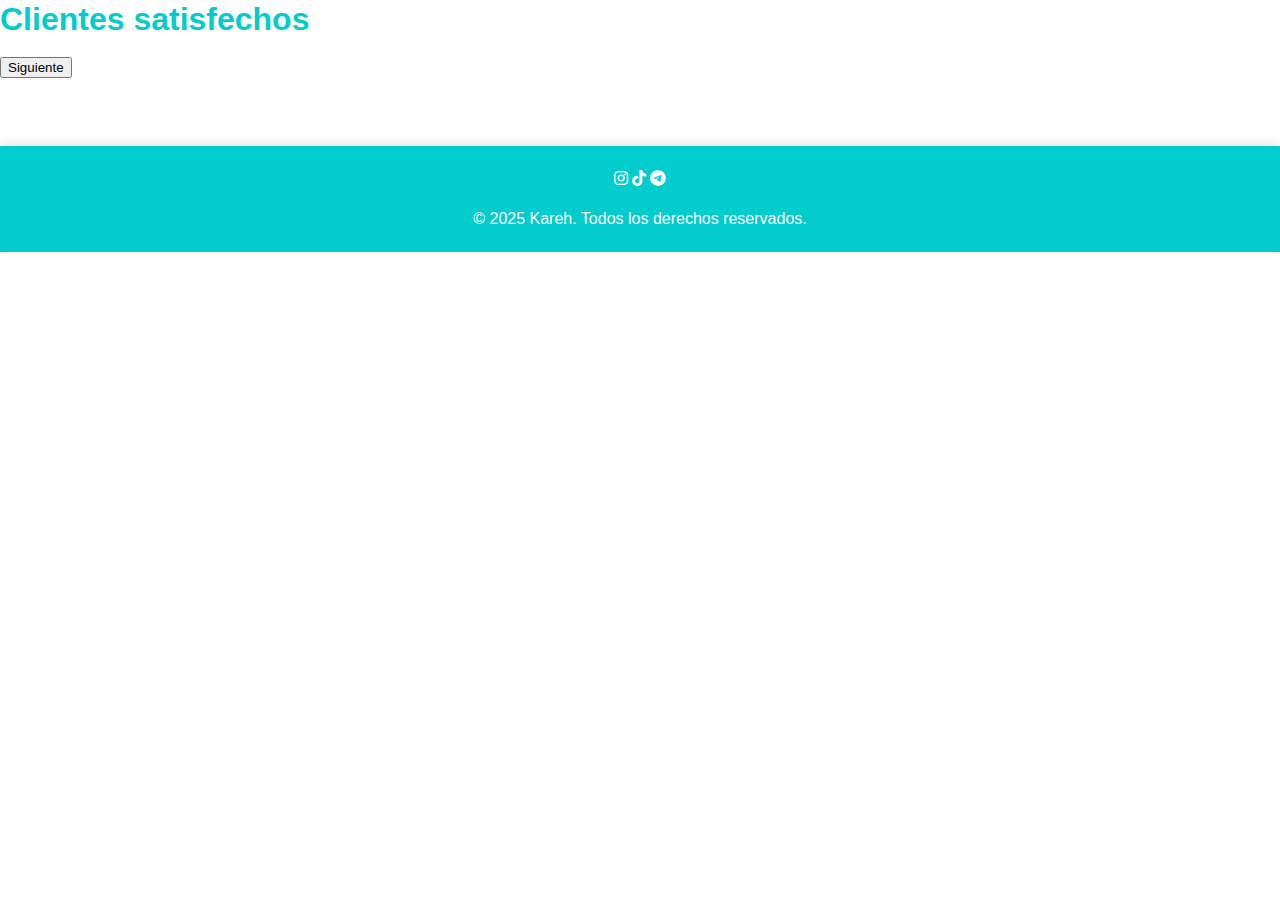
<file: api_1.html>
<!DOCTYPE html>
<html lang="es">
<head>
  <meta charset="UTF-8">
  <meta name="viewport" content="width=device-width, initial-scale=1.0">
  <link rel="preconnect" href="https://fonts.googleapis.com">
  <link rel="preconnect" href="https://fonts.gstatic.com" crossorigin>
  <link href="https://fonts.googleapis.com/css2?family=Cedarville+Cursive&display=swap" rel="stylesheet">
  <link rel="stylesheet" href="https://cdnjs.cloudflare.com/ajax/libs/font-awesome/6.0.0-beta3/css/all.min.css">
  <link rel="stylesheet" href="./css/estilo.css">
  <title>Reseñas</title>
</head>
  
  <section class="resenia">
    <h1>Clientes satisfechos</h1>
    <div class="container my-4 text-center"></div>
    <div class="mt-2" id="contenido">
        <!--Contenido recuperado con fetch -->
    </div>
    <button class="btn-danger" onclick="traer()">Siguiente</button>
  </section>
  <br>

  <script src="./api_1.js"></script>
<footer>
    <div class="iconos">
      <i class="fa-brands fa-instagram"></i>
      <i class="fa-brands fa-tiktok"></i>
      <i class="fa-brands fa-telegram"></i>
    </div>
    <p>© 2025 Kareh. Todos los derechos reservados.</p>
  </footer>

  <script src="./js/tienda.js"></script>
</body>
</html>
</file>
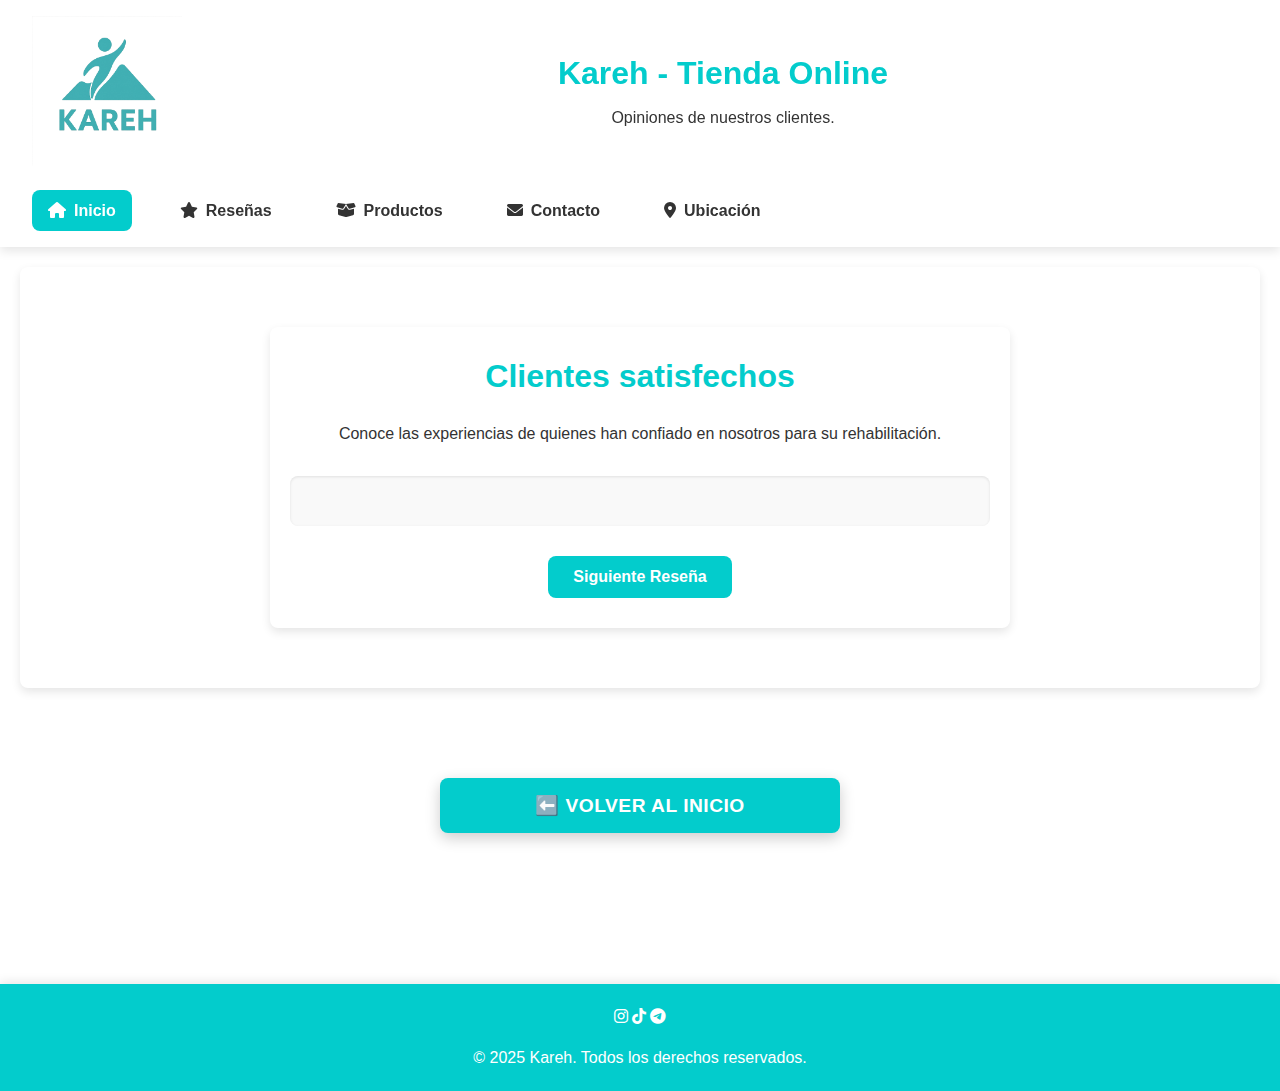
<file: api_resenia.html>
<!DOCTYPE html>
<html lang="es">
<head>
  <meta charset="UTF-8">
  <meta name="viewport" content="width=device-width, initial-scale=1.0">
  <title>Reseñas de Clientes - Kareh Tienda Online</title>
  <meta name="description" content="Lee las opiniones y experiencias de nuestros clientes satisfechos en Kareh Tienda Online.">
  
  <link rel="preconnect" href="https://fonts.googleapis.com">
  <link rel="preconnect" href="https://fonts.gstatic.com" crossorigin>
  <link href="https://fonts.googleapis.com/css2?family=Cedarville+Cursive&display=swap" rel="stylesheet">
  <link rel="stylesheet" href="https://cdnjs.cloudflare.com/ajax/libs/font-awesome/6.0.0-beta3/css/all.min.css">
  
  <link rel="stylesheet" href="./css/estilo.css">
  <link rel="stylesheet" href="./css/api_resenia.css"> </head>
<body>
  <header>
    <div class="logo">
      <a href="./index.html" title="Volver al inicio de Kareh">
        <img src="./img/logo-kareh-transparencia.png" alt="Logo de Kareh - Tienda Online" width="150" height="75" />
      </a>
    </div>
    <div class="titulo">
      <h1 class="h1">Kareh - Tienda Online</h1>
      <h4>Opiniones de nuestros clientes.</h4>
    </div>
    <nav class="nav">
      <ul>
        <li><a href="./index.html" aria-current="page"><i class="fa-solid fa-house" aria-hidden="true"></i> Inicio</a></li>
        <li><a href="./api_resenia.html"><i class="fa-solid fa-star" aria-hidden="true"></i> Reseñas</a></li>
        <li><a href="./productos.html"><i class="fa-solid fa-box-open" aria-hidden="true"></i> Productos</a></li>
        <li><a href="./contacto.html"><i class="fa-solid fa-envelope" aria-hidden="true"></i> Contacto</a></li>
        <li><a href="./ubicacion.html"><i class="fa-solid fa-map-marker-alt" aria-hidden="true"></i> Ubicación</a></li>
      </ul>
    </nav>
  </header>

  <main>
    <section class="resenia">
      <h1>Clientes satisfechos</h1>
      <div class="container my-4 text-center"></div>
      <p>Conoce las experiencias de quienes han confiado en nosotros para su rehabilitación.</p>
      
      <div class="mt-2" id="contenido">
         
      </div>
      <button class="btn-danger" onclick="traer()">Siguiente Reseña</button>
    </section>
  </main>
  
  <form action="./index.html" class="volver-form">
    <button type="submit" class="btn-volver">
      ⬅️ Volver al inicio
    </button>
  </form>
  <br>
</br>
  <footer>
    <div class="iconos">
      <i class="fa-brands fa-instagram"></i>
      <i class="fa-brands fa-tiktok"></i>
      <i class="fa-brands fa-telegram"></i>
    </div>
    <p>© 2025 Kareh. Todos los derechos reservados.</p>
  </footer>

  <script src="./js/api_resenia.js"></script>
</body>
</html>
</file>
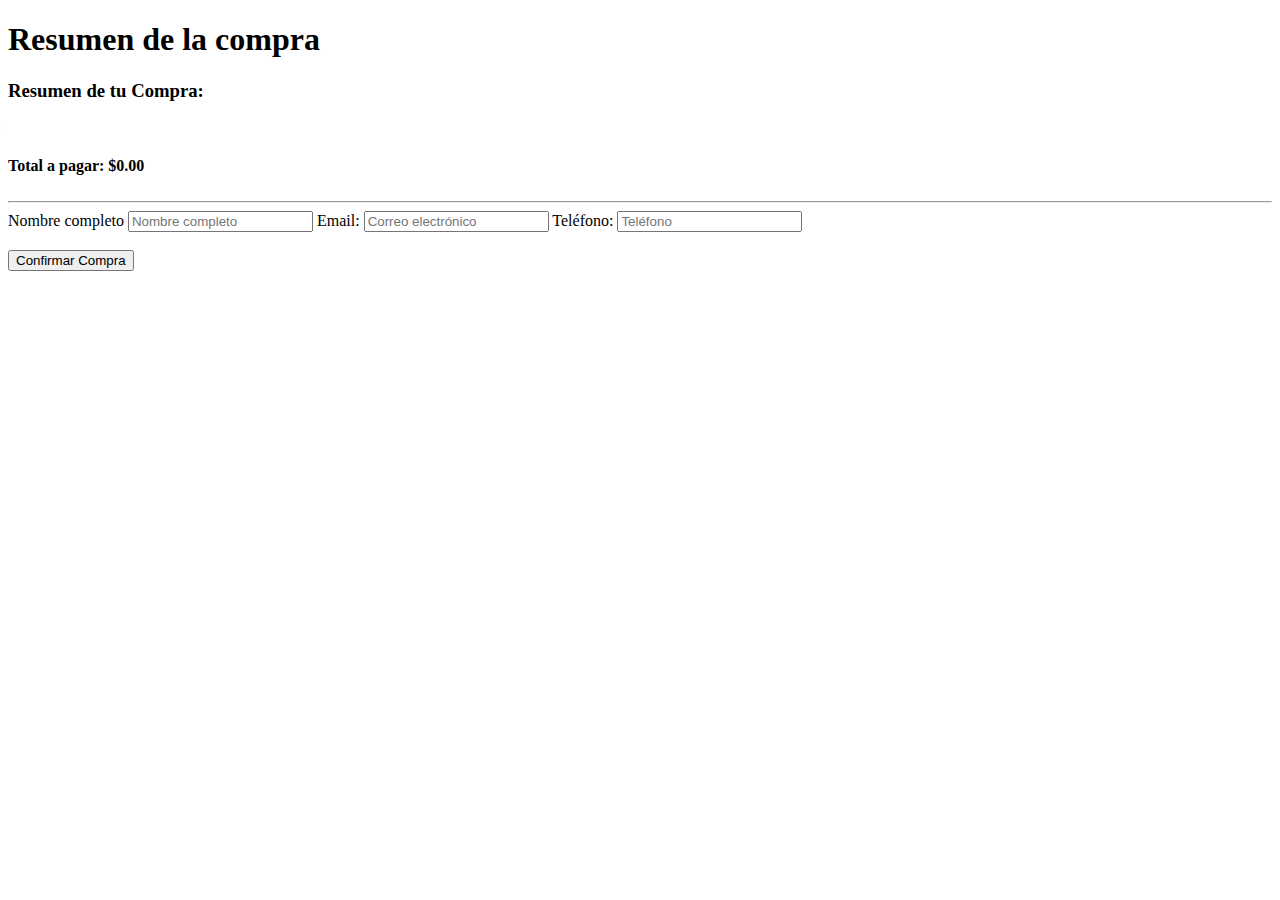
<file: compra.html>
<!DOCTYPE html>
<html lang="es">
<head>
    <meta charset="UTF-8">
    <meta name="viewport" content="width=device-width, initial-scale=1.0">
    <title>Resumen de Compra</title>
</head>
<body>

    <h1>Resumen de la compra</h1>
    <main>
        <section>
            <div id="detalle"></div>
        </section>
    </main>

    <footer></footer>

    <form id="formulario" action="https://formspree.io/f/mjkyqbap" method="POST">
        <textarea id="carritoData" name="carrito" style="display:none;"></textarea>
        <textarea id="totalCarrito" name="total" style="display:none;"></textarea>
        <br>
        <hr>
        <label>Nombre completo</label>
        <input type="text" id="nombre" name="nombre" placeholder="Nombre completo" required>
        <label>Email:</label>
        <input type="email" id="contactoEmail" name="email" placeholder="Correo electrónico" required>
        <label>Teléfono:</label>
        <input type="tel" id="telefono" name="telefono" placeholder="Teléfono">
        <br><br>
        <button type="submit" id="botonEnviar">Confirmar Compra</button>
    </form>

    <script src="./js/compra.js"></script>

</body>

</html>
</file>
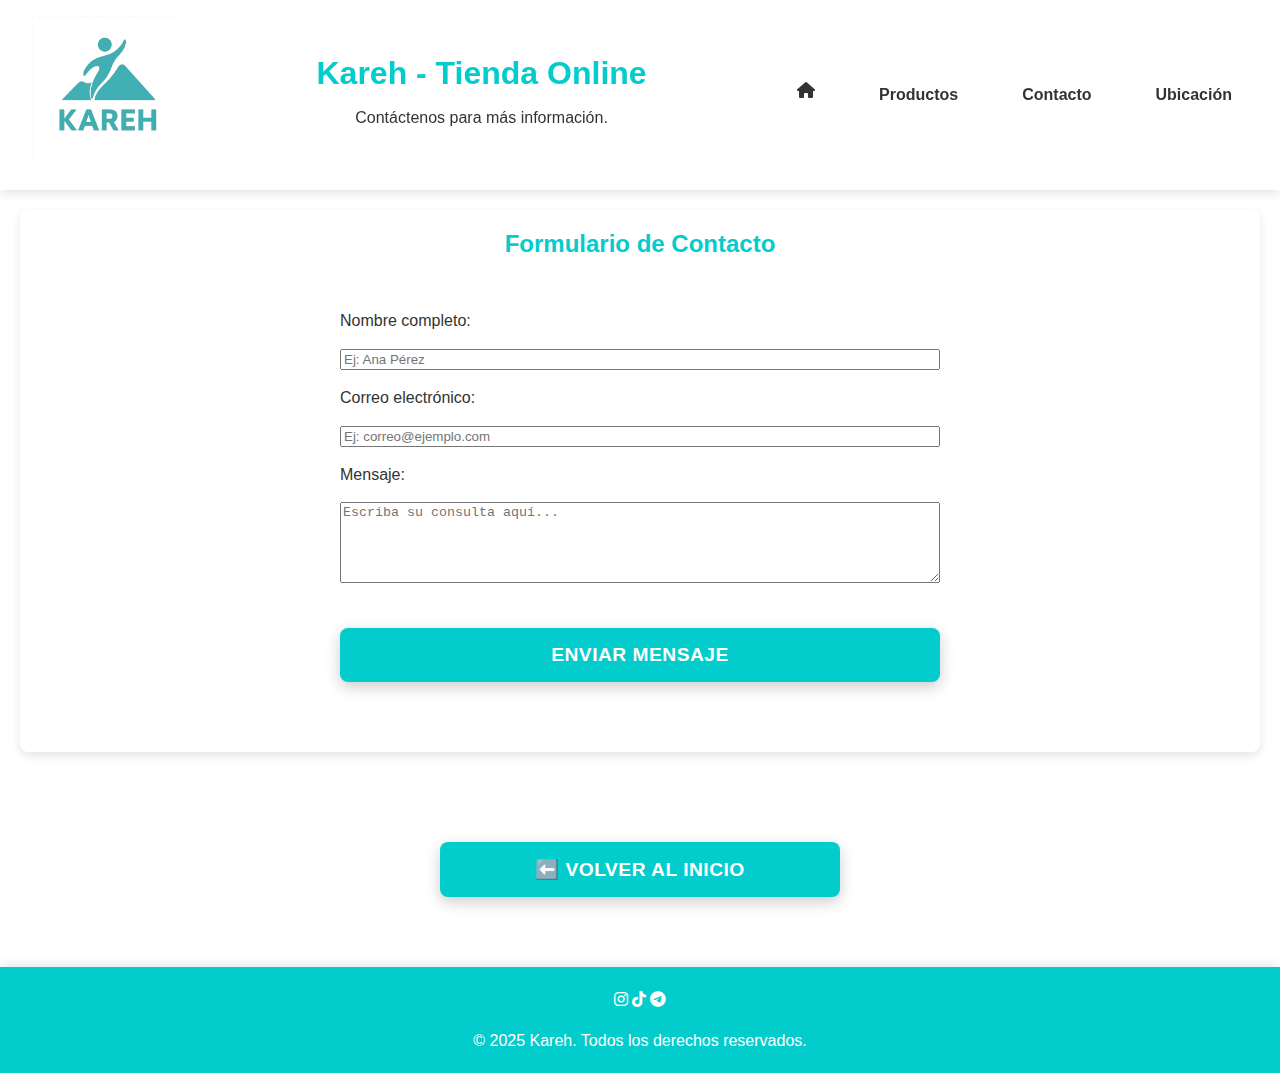
<file: contacto.html>
<!DOCTYPE html>
<html lang="es">
<head>
  <meta charset="UTF-8" />
  <meta name="viewport" content="width=device-width, initial-scale=1.0" />
  <title>Contacto - Kareh</title>
  <meta name="description" content="Formulario de contacto de Kareh. Deje su mensaje y nos comunicaremos con usted.">
  <link href="https://fonts.googleapis.com/css2?family=Cedarville+Cursive&display=swap" rel="stylesheet" />
  <link rel="stylesheet" href="https://cdnjs.cloudflare.com/ajax/libs/font-awesome/6.0.0-beta3/css/all.min.css" />
  <link rel="stylesheet" href="./css/estilo.css" />
</head>

<body>
  <header>
    <div class="logo">
      <img src="./img/logo-kareh-transparencia.png" alt="Logo de Kareh" />
    </div>
    <div class="titulo">
      <h1 class="h1">Kareh - Tienda Online</h1>
      <h4>Contáctenos para más información.</h4>
    </div>
    <nav class="nav">
      <ul>
        <li><a href="./index.html"><i class="fa-solid fa-house"></i></a></li>
        <li><a href="./productos.html">Productos</a></li>
        <li><a href="./contacto.html">Contacto</a></li>
        <li><a href="./ubicacion.html">Ubicación</a></li>
      </ul>
    </nav>
  </header>

  <main>
    <section>
      <h2 style="text-align: center;">Formulario de Contacto</h2>
      <form action="https://formspree.io/f/xyzwqvay" method="POST">
        <label for="nombre">Nombre completo:</label>
        <input type="text" id="nombre" name="nombre" placeholder="Ej: Ana Pérez" required />

        <label for="email">Correo electrónico:</label>
        <input type="email" id="email" name="_replyto" placeholder="Ej: correo@ejemplo.com" required />

        <label for="mensaje">Mensaje:</label>
        <textarea id="mensaje" name="mensaje" rows="5" placeholder="Escriba su consulta aquí..." required></textarea>

        <button type="submit">Enviar mensaje</button>
      </form>
    </section>
  </main>
  <form action="./index.html" class="volver-form">
    <button type="submit" class="btn-volver">
      ⬅️ Volver al inicio
    </button>
  </form>
  <footer>
    <div class="iconos">
      <i class="fa-brands fa-instagram"></i>
      <i class="fa-brands fa-tiktok"></i>
      <i class="fa-brands fa-telegram"></i>
    </div>
    <p>© 2025 Kareh. Todos los derechos reservados.</p>
  </footer>
</body>
</html>
</file>
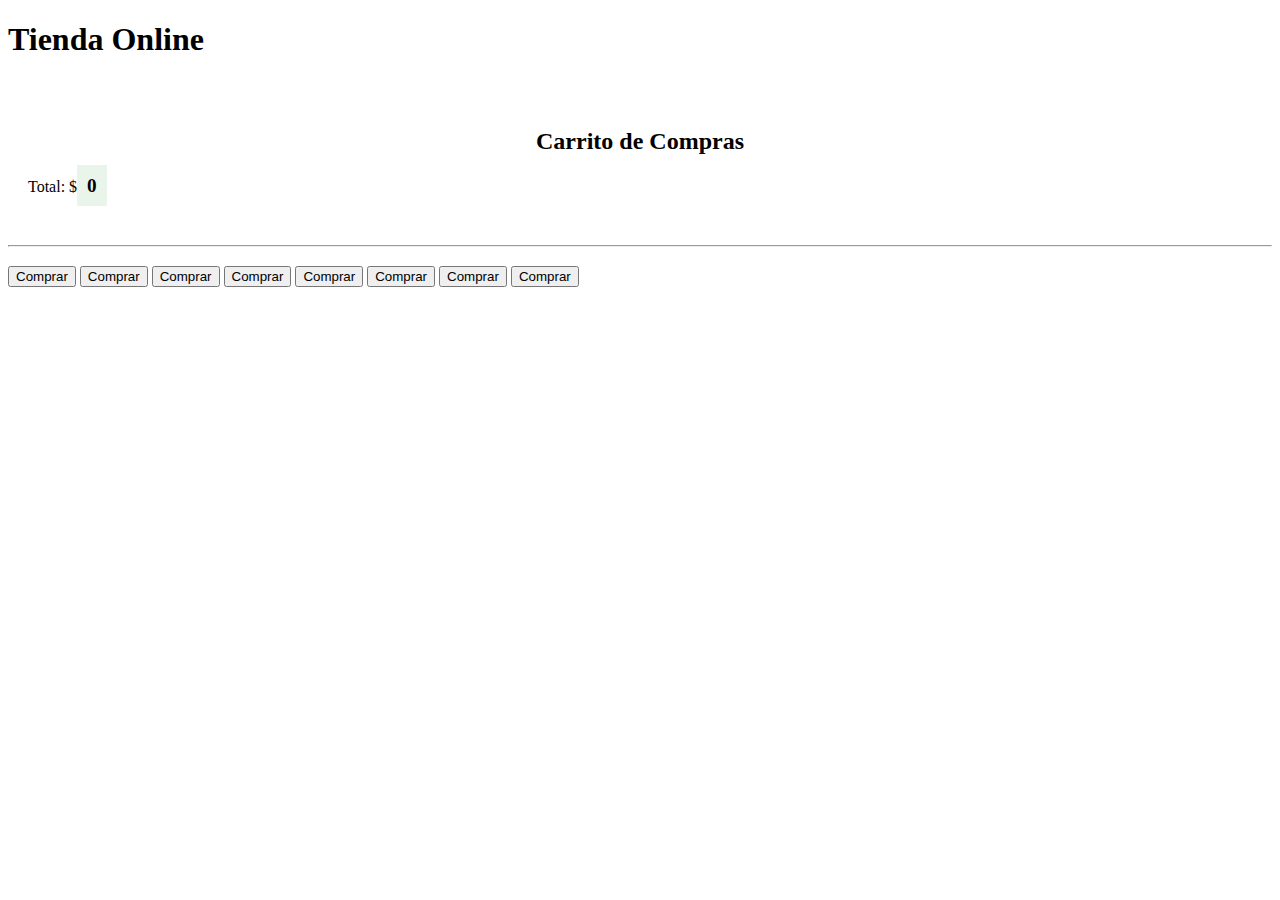
<file: tienda.html>
<!DOCTYPE html>
<html lang="es">
<head>
 <meta charset="UTF-8">
 <meta name="viewport" content="width=device-width, initial-scale=1.0">
 <link rel="stylesheet" href="./css/carrito.css">
 <title>Carrito de Compras</title>
</head>
<body>
  <h1>Tienda Online</h1>
<div id="carrito">
    <h2>Carrito de Compras</h2>
    <p>Total: $<span id="total-carrito">0</span></p>
    <ul id="lista-carrito"></ul>
</div>
<hr>
<button class="comprar" data-id="1" data-nombre="Andador con ruedas" data-precio="10000">Comprar</button>
<button class="comprar" data-id="2" data-nombre="Tripode con 4 apoyos" data-precio="15000">Comprar</button>
<button class="comprar" data-id="3" data-nombre="Faja Lumbar" data-precio="20000">Comprar</button>
<button class="comprar" data-id="4" data-nombre="Silla de rueda deportiva" data-precio="100000">Comprar</button>
<button class="comprar" data-id="5" data-nombre="Conos de Rehabilitacion" data-precio="15000">Comprar</button>
<button class="comprar" data-id="6" data-nombre="Kit Hand Grip" data-precio="20000">Comprar</button>
<button class="comprar" data-id="7" data-nombre="Tobilleras con Velcro" data-precio="10000">Comprar</button>
<button class="comprar" data-id="8" data-nombre="Muletas Ajustables" data-precio="15000">Comprar</button>

<button id="btnPagar">Pagar</button>
<button id="vaciar-carrito">Vaciar Carrito</button>

<script src="./js/tienda.js"></script>
</body>

</html>
</file>
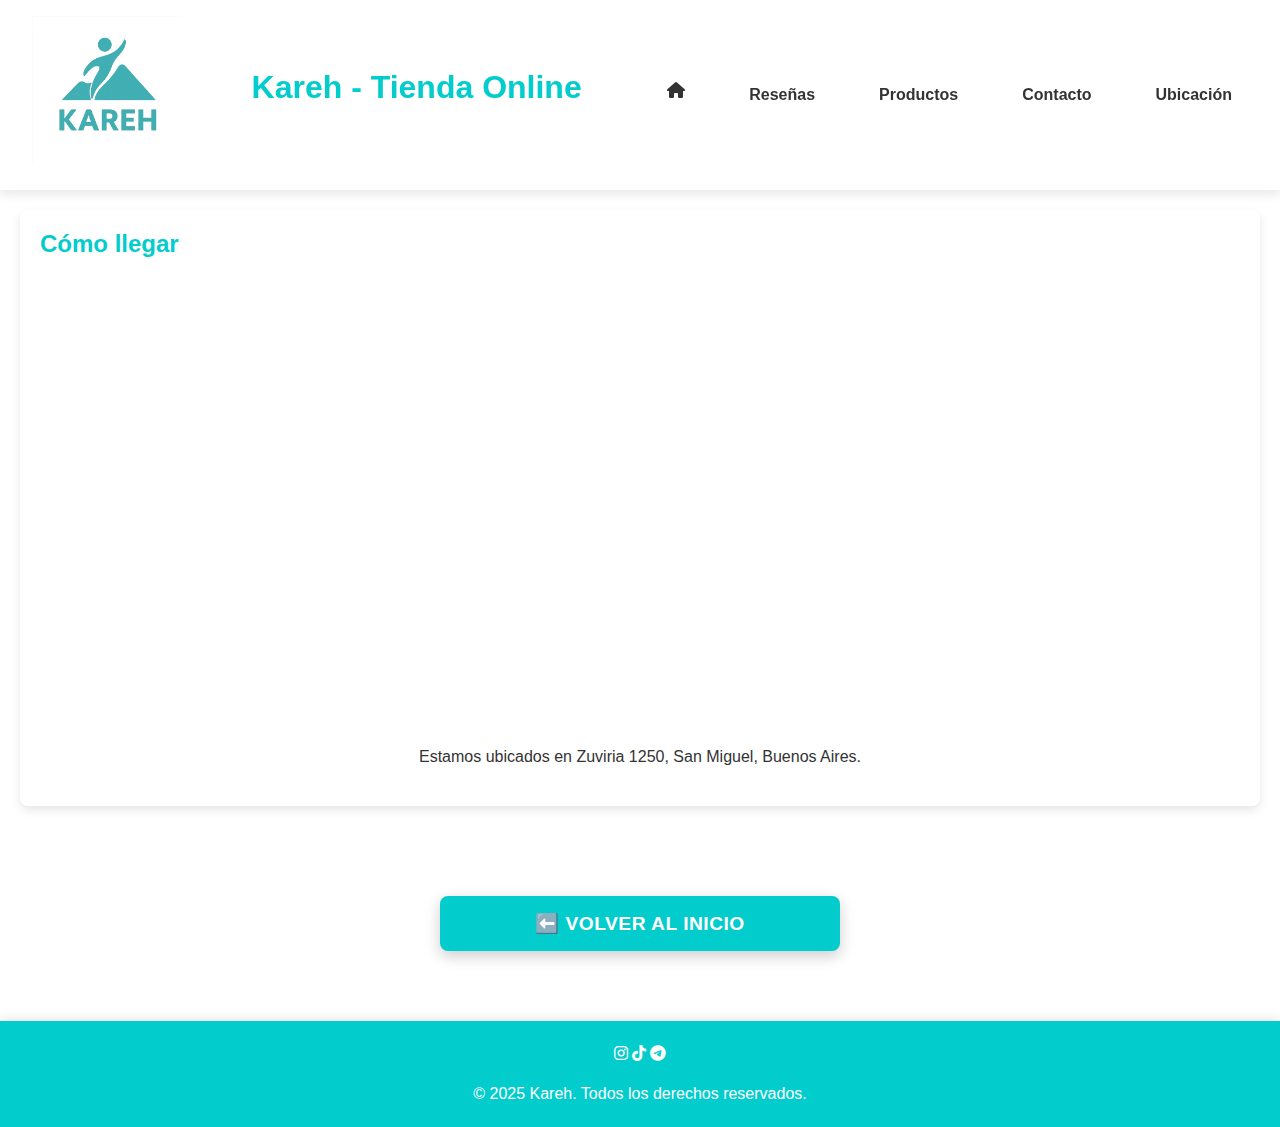
<file: ubicacion.html>
<!DOCTYPE html>
<html lang="es">
<head>
  <meta charset="UTF-8" />
  <meta name="viewport" content="width=device-width, initial-scale=1.0" />
  <title>Ubicación de Kareh</title>
  <meta name="description" content="Ubicación de la tienda Kareh en San Miguel. Cómo llegar fácilmente.">
  <link href="https://fonts.googleapis.com/css2?family=Cedarville+Cursive&display=swap" rel="stylesheet" />
  <link rel="stylesheet" href="https://cdnjs.cloudflare.com/ajax/libs/font-awesome/6.0.0-beta3/css/all.min.css" />
  <link rel="stylesheet" href="./css/estilo.css" />
</head>

<body>
  <header>
    <div class="logo">
      <img src="./img/logo-kareh-transparencia.png" alt="Logo de Kareh" />
    </div>
    <div class="titulo">
      <h1 class="h1">Kareh - Tienda Online</h1>
    </div>
    <nav class="nav">
      <ul>
        <li><a href="./index.html"><i class="fa-solid fa-house"></i></a></li>
        <li><a href="./api_resenia.html">Reseñas</a></li>
        <li><a href="./productos.html">Productos</a></li>
        <li><a href="./contacto.html">Contacto</a></li>
        <li><a href="./ubicacion.html">Ubicación</a></li>
      </ul>
    </nav>
  </header>

  <main>
    <section>
      <h2>Cómo llegar</h2>
      <iframe src="https://www.google.com/maps/embed?pb=!1m18!1m12!1m3!1d3286.1441534805917!2d-58.715874525149815!3d-34.54990535465669!2m3!1f0!2f0!3f0!3m2!1i1024!2i768!4f13.1!3m3!1m2!1s0x95bcbd0b20dd9355%3A0x25e754915cb9bd67!2sZuvir%C3%ADa%201250%2C%20B1663FQC%20San%20Miguel%2C%20Provincia%20de%20Buenos%20Aires!5e0!3m2!1ses!2sar!4v1748303519087!5m2!1ses!2sar" width="600" height="450" style="border:0;" allowfullscreen="" loading="lazy" referrerpolicy="no-referrer-when-downgrade"></iframe>
      <p style="text-align: center; margin-top: 1rem;">
        Estamos ubicados en Zuviria 1250, San Miguel, Buenos Aires.
      </p>
    </section>
  </main>
  <form action="./index.html" class="volver-form">
    <button type="submit" class="btn-volver">
      ⬅️ Volver al inicio
    </button>
  </form>
  <footer>
    <div class="iconos">
      <i class="fa-brands fa-instagram"></i>
      <i class="fa-brands fa-tiktok"></i>
      <i class="fa-brands fa-telegram"></i>
    </div>
    <p>© 2025 Kareh. Todos los derechos reservados.</p>
  </footer>
</body>
</html>
</file>
<file: css/estilo.css>
:root {
  --color-acento: #03cccc; /* Color principal para branding y elementos interactivos */
  --color-acento-hover: rgb(0, 150, 150); /* Tono más oscuro para estados hover del acento */
  --color-texto-principal: #333; /* Color de texto general */
  --color-texto-secundario: #666; /* Color de texto para descripciones menos importantes */
  --color-fondo-claro: #f9f9f9; /* Fondo ligero para secciones o tarjetas */
  --color-fondo-blanco: #fff; /* Fondo blanco puro */
  --color-borde: #ddd; /* Color para bordes de elementos */
  --color-sombra: rgba(0, 0, 0, 0.1); /* Sombra estándar para elevación */
  --color-sombra-hover: rgba(0, 0, 0, 0.15); /* Sombra más pronunciada para hover */

  --radio-borde-base: 8px; /* Radio de borde estándar para elementos */
  --radio-borde-boton: 5px; /* Radio de borde para botones */
  --transicion-rapida: 0.3s ease; /* Transición suave para efectos rápidos */
  
  --color-boton-primario: #03cccc; /* Color de fondo para botones de acción principal */
  --color-boton-peligro: #f44336; /* Color de fondo para botones de acción destructiva */
  --color-boton-peligro-hover: #d32f2f; /* Tono más oscuro para hover de botones de peligro */
  --color-boton-neutro: #6c757d; /* Color de fondo para botones neutrales */
  --color-boton-neutro-hover: #5a6268; /* Tono más oscuro para hover de botones neutrales */
}

body {
  font-family: 'Arial', 'Helvetica Neue', Helvetica, sans-serif; /* Fuente principal */
  font-size: 16px; /* Tamaño de fuente base */
  line-height: 1.6; /* Altura de línea para mejor legibilidad */
  color: var(--color-texto-principal); /* Color de texto principal */
  margin: 0; /* Elimina el margen predeterminado del body */
  background-color: var(--color-fondo-blanco); /* Fondo blanco para toda la página */
}

h1, h2, h3, h4, h5, h6 {
  color: var(--color-acento); /* Color para todos los encabezados */
  margin-top: 0; /* Elimina margen superior predeterminado */
  margin-bottom: 0.5em; /* Margen inferior para separar de los párrafos */
  line-height: 1.2; /* Ajusta la altura de línea de los títulos */
}

a {
  color: var(--color-acento); /* Color de enlaces */
  text-decoration: none; /* Elimina el subrayado predeterminado */
  transition: color var(--transicion-rapida); /* Transición suave al pasar el ratón */
}

a:hover {
  color: var(--color-acento-hover); /* Cambio de color al pasar el ratón */
}

/* Estilo para el contenedor principal del contenido */
main {
  padding: 20px;
  max-width: 1200px;
  margin: 20px auto; /* Centra el contenido principal */
  background-color: var(--color-fondo-blanco);
  border-radius: var(--radio-borde-base);
  box-shadow: 0 4px 10px var(--color-sombra); /* Sombra para el contenedor principal */
}

/* --- Header y Navegación --- */
/* Estilos para la cabecera del sitio y el menú de navegación. */
header {
  display: flex;
  justify-content: space-between;
  align-items: center;
  background-color: var(--color-fondo-blanco);
  position: sticky; /* Fija el header en la parte superior al hacer scroll */
  top: 0;
  box-shadow: 0 4px 10px var(--color-sombra);
  z-index: 1000; /* Asegura que el header esté por encima de otros elementos */
  padding: 1rem 2rem;
  flex-wrap: wrap; /* Permite que los elementos se envuelvan en pantallas pequeñas */
  gap: 1rem; /* Espacio entre los elementos flex del header */
}

.logo img {
  max-width: 150px;
  height: auto;
}

.titulo {
  font-weight: 400;
  text-align: center;
  flex-grow: 1; /* Permite que el título ocupe el espacio disponible */
}

.titulo .h1 {
  color: var(--color-acento);
  transition: color var(--transicion-rapida);
}

.titulo .h1:hover {
  color: var(--color-acento-hover);
}

.titulo h4 {
  color: var(--color-texto-principal);
  font-weight: normal;
  margin-top: 0.2rem;
}

.nav ul {
  list-style: none;
  padding: 0;
  margin: 0;
  display: flex;
  flex-wrap: wrap;
  justify-content: center;
  gap: 2.0rem; /* Espacio entre los ítems de navegación */
}

.nav a {
  display: flex;
  align-items: center;
  gap: 0.5rem; /* Espacio entre icono y texto */
  padding: 0.5rem 1rem;
  border-radius: var(--radio-borde-base);
  transition: background-color var(--transicion-rapida), color var(--transicion-rapida);
  color: var(--color-texto-principal);
  font-weight: bold;
}

.nav a:hover,
.nav a[aria-current="page"] {
  background-color: var(--color-acento);
  color: white;
}

.nav a[aria-current="page"] i {
  color: white; /* Asegura que el icono también cambie de color en el estado activo */
}

/* --- Secciones Específicas del Index --- */

.panel {
  text-align: center;
  margin-bottom: 40px;
}

.panel p {
  font-size: 1.2em;
  margin-bottom: 20px;
  color: var(--color-texto-principal);
}

.panel .imagen img {
  max-width: 100%;
  height: auto;
  border-radius: var(--radio-borde-base);
  box-shadow: 0 4px 10px var(--color-sombra);
}

.contenedor-video {
  margin-bottom: 40px;
  text-align: center;
}

.contenedor-video video {
  max-width: 100%;
  height: auto;
  border-radius: var(--radio-borde-base);
  box-shadow: 0 4px 10px var(--color-sombra);
}

#servicios {
  text-align: center;
  margin-bottom: 40px;
}

#servicios h2 {
  margin-bottom: 25px; /* Espacio debajo del título de servicios */
}

.servicios-grid {
  display: flex;
  justify-content: center;
  gap: 20px; /* Espacio entre las tarjetas de servicio */
  flex-wrap: wrap;
}

.servicio-card {
  background-color: #e0f7fa; /* Tono claro para las tarjetas de servicio */
  padding: 20px;
  border-radius: var(--radio-borde-base);
  box-shadow: 0 4px 8px var(--color-sombra);
  width: 280px;
  text-align: center;
  transition: transform var(--transicion-rapida), box-shadow var(--transicion-rapida);
}

.servicio-card:hover {
  transform: translateY(-5px); /* Efecto de elevación */
  box-shadow: 0 6px 15px var(--color-sombra-hover);
}

.servicio-card h3 {
  color: var(--color-acento);
  margin-bottom: 10px;
}

.servicio-card p {
  color: var(--color-texto-principal);
  font-size: 0.95em;
}

/* --- Cuadrícula de Productos --- */
.producto_flex {
  display: flex; 
  flex-wrap: wrap; 
  justify-content: center; 
  gap: 20px;
  padding: 20px;
}

.item_flex {
  flex: 1 1 280px; /* Define cómo se expande/contrae y el tamaño base de cada item */
  box-shadow: 0 4px 8px var(--color-sombra);
  border-radius: var(--radio-borde-base);
  padding: 15px;
  text-align: center;
  background-color: var(--color-fondo-blanco);
  display: flex;
  flex-direction: column; /* Organiza el contenido de la tarjeta verticalmente */
  justify-content: space-between; /* Distribuye el espacio para empujar el botón "Comprar" hacia abajo */
  transition: transform var(--transicion-rapida);
  min-width: 250px; /* Ancho mínimo para cada tarjeta */
  max-width: 300px; /* Ancho máximo para cada tarjeta */
}

.item_flex:hover {
  transform: translateY(-5px);
  box-shadow: 0 6px 15px var(--color-sombra-hover);
}

.item_flex img {
  max-width: 100%;
  height: auto;
  border-radius: var(--radio-borde-boton);
  margin-bottom: 10px;
}

.item_flex h3 {
  font-size: 1.2em;
  color: var(--color-texto-principal);
  margin-bottom: 5px;
}

.item_flex h4 {
  font-size: 1.1em;
  color: var(--color-acento);
  margin-bottom: 15px;
}

.item_flex .comprar {
  background-color: var(--color-boton-primario);
  color: white;
  border: none;
  padding: 10px 20px;
  border-radius: var(--radio-borde-boton);
  cursor: pointer;
  font-size: 1em;
  font-weight: bold;
  transition: background-color var(--transicion-rapida);
  margin-top: auto; /* Empuja el botón hacia la parte inferior */
}

.item_flex .comprar:hover {
  background-color: var(--color-acento-hover);
}

/* --- Formularios (Contacto y Compra) --- */
/* Estilos generales para formularios y sus elementos. */
.contacto-form-section, .formulario-compra {
  max-width: 600px;
  margin: 40px auto;
  padding: 30px;
  background-color: var(--color-fondo-blanco); 
  border-radius: var(--radio-borde-base);
  box-shadow: 0 8px 20px rgba(0, 0, 0, 0.1); 
  transition: box-shadow var(--transicion-rapida); 
}

.contacto-form-section:hover, .formulario-compra:hover {
    box-shadow: 0 12px 25px rgba(0, 0, 0, 0.15); 
}

.contacto-form-section h2, .formulario-compra h2 {
  text-align: center;
  margin-bottom: 30px; 
  font-size: 2.2em; 
  color: var(--color-acento);
  text-transform: uppercase; 
  letter-spacing: 1px; 
}

form {
  max-width: 600px;
  margin: 20px auto;
  padding: 30px;
  background-color: white;
  border-radius: var(--radio-borde);
  box-shadow: var(--sombra);
  display: flex
;
  flex-direction: column;
  gap: 15px;
}

/* Estilos para el botón de envío del formulario */
button[type="submit"], #botonEnviar {
  display: block;
  width: 100%;
  padding: 16px 25px; /* Más padding para un botón más grande y fácil de tocar */
  background-color: var(--color-boton-primario);
  color: white;
  border: none;
  border-radius: var(--radio-borde-base); /* Mantener el radio de borde base */
  font-size: 1.2em; /* Fuente más grande para el botón */
  font-weight: bold;
  cursor: pointer;
  box-shadow: 0 5px 15px rgba(0, 0, 0, 0.2); /* Sombra más fuerte para el botón */
  transition: background-color var(--transicion-rapida), transform 0.2s ease, box-shadow var(--transicion-rapida);
  margin-top: 30px; /* Más espacio superior */
  text-transform: uppercase; /* Texto en mayúsculas */
  letter-spacing: 0.5px; /* Espaciado entre letras */
}

button[type="submit"]:hover, #botonEnviar:hover {
  background-color: var(--color-acento-hover);
  transform: translateY(-3px);
  box-shadow: 0 8px 20px rgba(0, 0, 0, 0.3); 
}

/* --- Botón "Volver al inicio" --- */
.volver-form {
  text-align: center;
  margin: 30px auto;
  max-width: 400px;
}

.btn-volver {
  background-color: var(--color-boton-neutro);
  color: white;
  padding: 12px 25px;
  border: none;
  border-radius: var(--radio-borde-base);
  cursor: pointer;
  font-size: 1em;
  font-weight: bold;
  transition: background-color var(--transicion-rapida);
}

.btn-volver:hover {
  background-color: var(--color-boton-neutro-hover);
}

/* --- Pie de Página (Footer) --- */
/* Estilos para el pie de página de la web. */
footer {
  background-color: var(--color-acento);
  color: white;
  text-align: center;
  padding: 20px;
  margin-top: 40px;
  box-shadow: 0 -2px 10px var(--color-sombra);
}

footer .iconos {
  margin-bottom: 15px;
}

footer .iconos a {
  color: white;
  font-size: 1.8em;
  margin: 0 10px;
  transition: color var(--transicion-rapida);
}

footer .iconos a:hover {
  color: rgb(220, 255, 255);
}

footer p {
  margin: 0;
  font-size: 1em;
}
/* --- Media Queries para Responsividad --- */
/* Tabletas y pantallas medianas */
@media (max-width: 768px) {
  header {
    flex-direction: column; /* Apila elementos del header verticalmente */
    padding: 1rem;
    text-align: center;
  }

  .nav ul {
    flex-direction: column; /* Apila ítems de navegación verticalmente */
    gap: 0.5rem;
    margin-top: 1rem;
  }

  .nav a {
    width: 100%; /* Los enlaces ocupan todo el ancho disponible */
    justify-content: center; /* Centra el texto y el icono */
  }

  main {
    padding: 15px;
    margin: 15px auto;
  }

  .servicio-card {
    width: 100%; /* Las tarjetas de servicio ocupan todo el ancho */
  }

  .contacto-form-section, .formulario-compra {
    padding: 20px;
  }
}
</file>
<file: css/api_resenia.css>
.resenia {
  text-align: center;
  padding: 30px 20px;
  max-width: 700px;
  margin: 40px auto;
  background-color: var(--color-fondo-blanco);
  border-radius: var(--radio-borde-base);
  box-shadow: 0 4px 10px var(--color-sombra);
}

.resenia h1 {
  margin-bottom: 25px;
  color: var(--color-acento);
}

#contenido {
  background-color: var(--color-fondo-claro);
  padding: 25px;
  border-radius: var(--radio-borde-base);
  margin-top: 30px;
  box-shadow: inset 0 1px 3px rgba(0,0,0,0.1); /* Sombra interna para el contenido de la reseña */
  color: var(--color-texto-principal);
}

#contenido img {
  border-radius: 50%; /* Imágenes de perfil circulares */
  border: 3px solid var(--color-acento); /* Borde acentuado */
  margin-bottom: 15px;
  box-shadow: 0 2px 5px var(--color-sombra);
}

#contenido p {
  font-size: 1.1em;
  margin: 8px 0;
  line-height: 1.5;
}

#contenido p:first-of-type {
  font-weight: bold;
  color: var(--color-acento);
}

.btn-danger { /* Nombre de clase en tu HTML, aunque funcionalmente es un botón primario aquí */
  background-color: var(--color-boton-primario);
  color: white;
  padding: 12px 25px;
  border: none;
  border-radius: var(--radio-borde-base);
  cursor: pointer;
  font-size: 1em;
  font-weight: bold;
  transition: background-color var(--transicion-rapida), transform 0.2s ease;
  margin-top: 30px;
}

.btn-danger:hover {
  background-color: var(--color-acento-hover);
  transform: translateY(-2px);
}
</file>
<file: css/carrito.css>
#carrito {
  background-color: var(--color-fondo-blanco);
  border: 1px solid var(--color-borde);
  border-radius: var(--radio-borde-base);
  padding: 20px;
  margin-top: 30px;
  box-shadow: 0 4px 10px var(--color-sombra);
}

#carrito i.fa-cart-shopping {
  display: block;
  text-align: center;
  font-size: 2.5em;
  color: var(--color-acento);
  margin-bottom: 15px;
}

#carrito h2 {
  text-align: center;
  color: var(--color-acento);
  margin-bottom: 20px;
}

#lista-carrito {
  list-style: none;
  padding: 0;
  margin-bottom: 20px;
}

#lista-carrito li {
  background-color: var(--color-fondo-claro);
  border: 1px solid #eee;
  padding: 10px 15px;
  margin-bottom: 10px;
  border-radius: var(--radio-borde-base);
  display: flex; /* Habilita flexbox para el contenido del item */
  justify-content: space-between; /* Distribuye espacio entre elementos */
  align-items: center; /* Alinea verticalmente los elementos */
  flex-wrap: wrap; /* Permite que los elementos se envuelvan en pantallas pequeñas */
  gap: 10px; /* Espacio entre los elementos dentro del li */
  font-size: 1.1em;
  color: var(--color-texto-principal);
}

/* Estilos para el contenedor de control de cantidad */
.cantidad-control {
  display: flex;
  align-items: center;
  gap: 5px; /* Espacio entre los botones y la cantidad */
  margin-left: 15px; /* Espacio a la izquierda del control */
}

/* Estilos para los botones de aumentar/disminuir cantidad */
.cantidad-control button {
  background-color: var(--color-acento); /* Color del acento */
  color: white;
  border: none;
  padding: 3px 8px; /* Pequeño padding para los botones */
  border-radius: var(--radio-borde-boton);
  cursor: pointer;
  font-size: 0.9em;
  font-weight: bold;
  transition: background-color var(--transicion-rapida);
}

.cantidad-control button:hover {
  background-color: var(--color-acento-hover);
}

/* Estilo para el número de cantidad */
.cantidad-producto {
  font-weight: bold;
  min-width: 20px; /* Asegura un ancho mínimo para el número */
  text-align: center;
}

/* Estilo para el botón de eliminar producto (X) */
#lista-carrito li .eliminar-producto {
  background-color: var(--color-boton-peligro);
  color: white;
  border: none;
  padding: 5px 10px;
  border-radius: var(--radio-borde-boton);
  cursor: pointer;
  font-size: 0.9em;
  transition: background-color var(--transicion-rapida);
  margin-left: auto; /* Empuja el botón "X" hacia la derecha */
}

#lista-carrito li .eliminar-producto:hover {
  background-color: var(--color-boton-peligro-hover);
}

/* Estilo para el total del carrito */
#total-carrito {
  font-size: 1.2rem;
  font-weight: bold;
  text-align: right;
  padding: 10px;
  background-color: #e9f5eb;
  border-radius: var(--radio-borde-base);
  margin: 10px 0;
  color: var(--color-acento);
}

/* Contenedor de botones del carrito */
.carrito-botones {
  display: flex;
  justify-content: space-between;
  gap: 10px;
  margin-top: 20px;
}

/* Estilos para los botones Pagar y Vaciar Carrito */
#btnPagar, #vaciar-carrito {
  flex: 1;
  padding: 12px;
  border: none;
  border-radius: var(--radio-borde-base);
  cursor: pointer;
  font-weight: bold;
  transition: background-color var(--transicion-rapida), transform 0.2s ease;
  font-size: 1em;
}

#btnPagar {
  background-color: var(--color-boton-primario);
  color: white;
}

#btnPagar:hover {
  background-color: var(--color-acento-hover);
  transform: translateY(-2px);
}

#vaciar-carrito {
  background-color: var(--color-boton-peligro);
  color: white;
}

#vaciar-carrito:hover {
  background-color: var(--color-boton-peligro-hover);
  transform: translateY(-2px);
}
</file>
